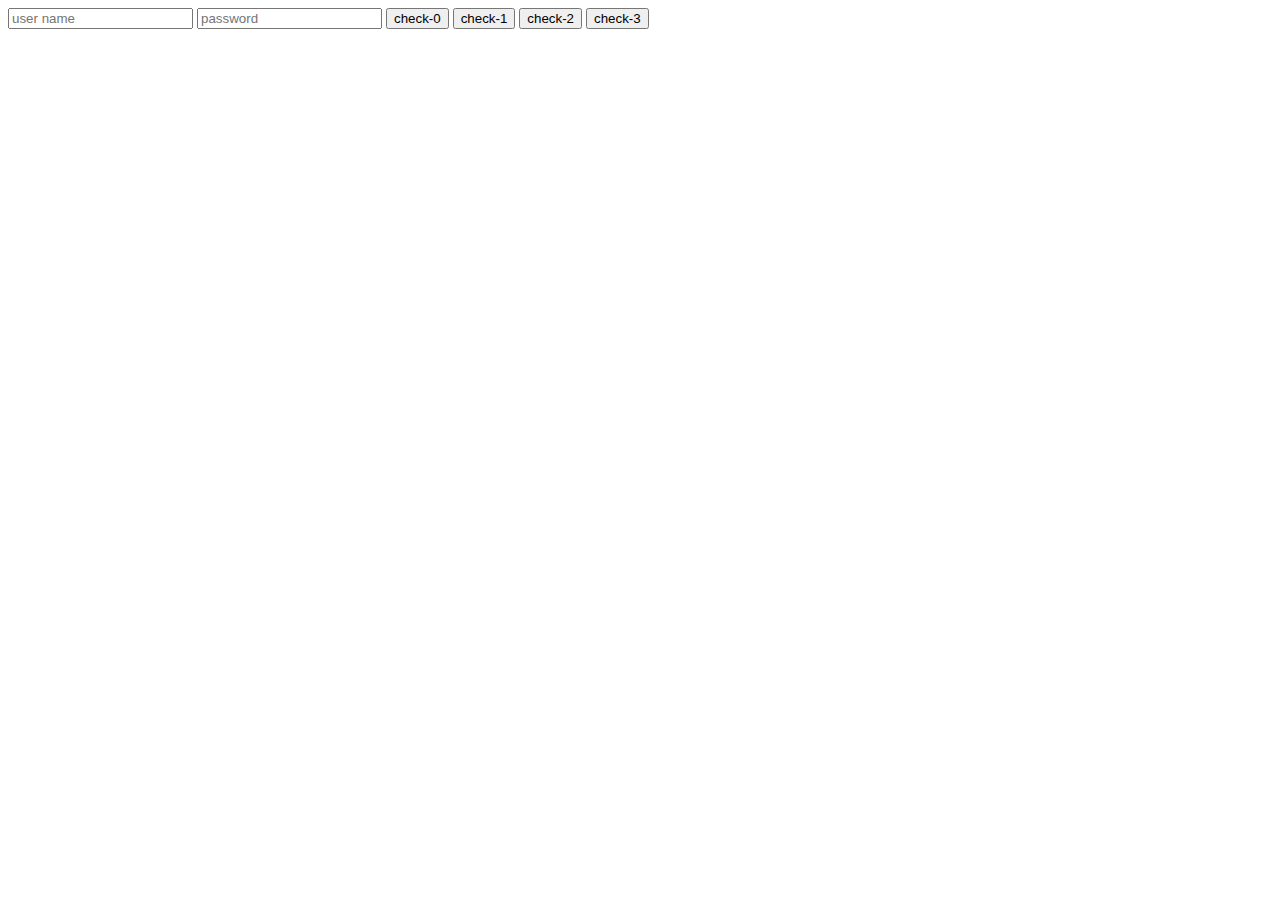
<file: again/index.html>
<!DOCTYPE html>
<html lang="en">
  <head>
    <meta charset="UTF-8" />
    <meta http-equiv="X-UA-Compatible" content="IE=edge" />
    <meta name="viewport" content="width=device-width, initial-scale=1.0" />
    <title>Document</title>
  </head>
  <body>
    <input id="userName" placeholder="user name" type="text" />
    <input id="userPassword" placeholder="password" type="text" />

    <button class="btn">check-0</button>
    <button class="btn">check-1</button>
    <button class="btn">check-2</button>
    <button class="btn">check-3</button>
    <div class="output"></div>
  </body>
  <script src="./app.js"></script>
</html>
</file>
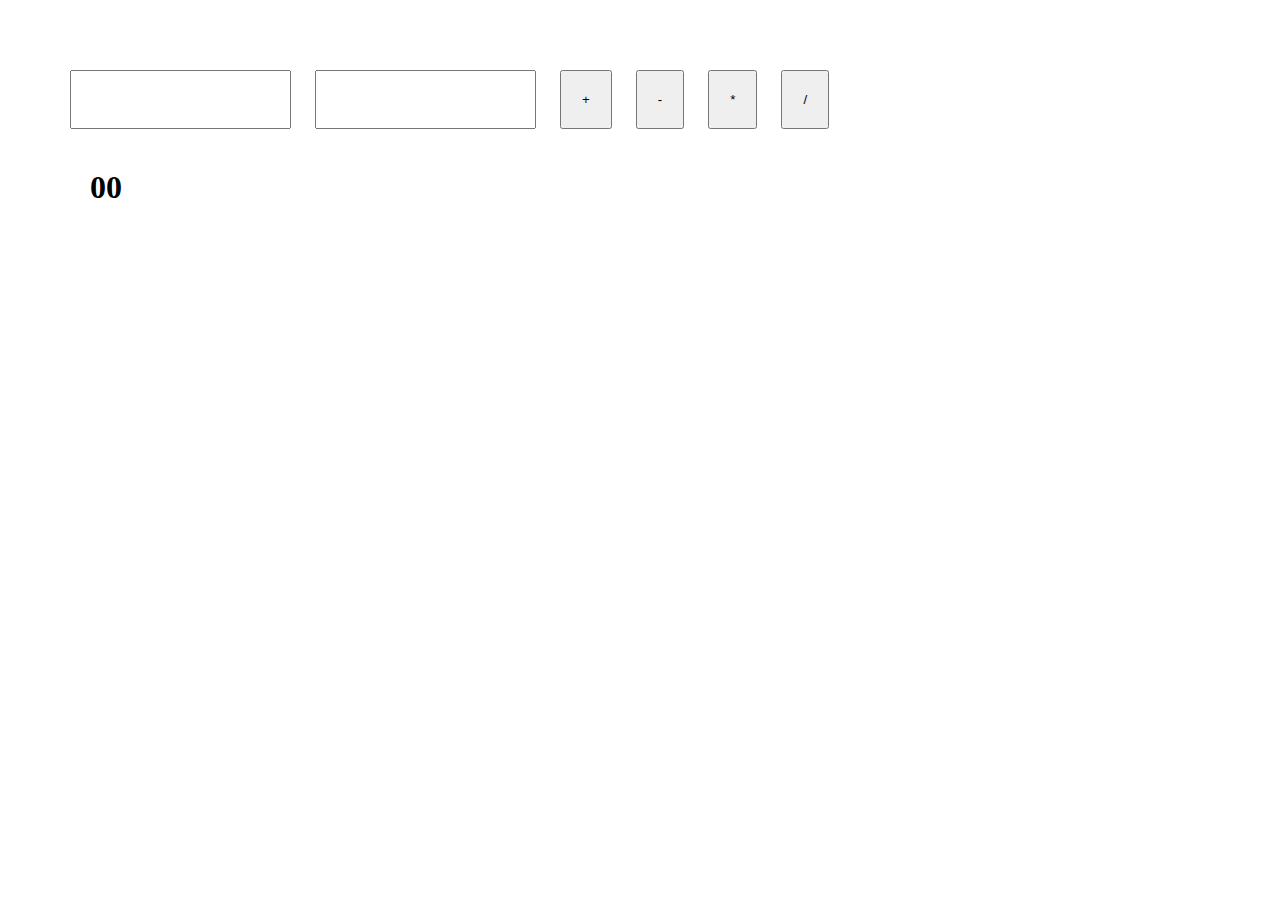
<file: calculator/index.html>
<!DOCTYPE html>
<html lang="en">
  <head>
    <meta charset="UTF-8" />
    <meta http-equiv="X-UA-Compatible" content="IE=edge" />
    <meta name="viewport" content="width=device-width, initial-scale=1.0" />
    <link rel="stylesheet" href="style.css" />
    <title>practice</title>
  </head>
  <body>
    <input type="text" id="numOne" value="" />
    <input type="number" id="numTwo" />
    <button onclick="plus()">+</button>
    <button onclick="minus()">-</button>
    <button onclick="multiply()">*</button>
    <button onclick="divide()">/</button>

    <h1 class="result">00</h1>
  </body>
  <script src="srcipt.js"></script>
</html>
</file>
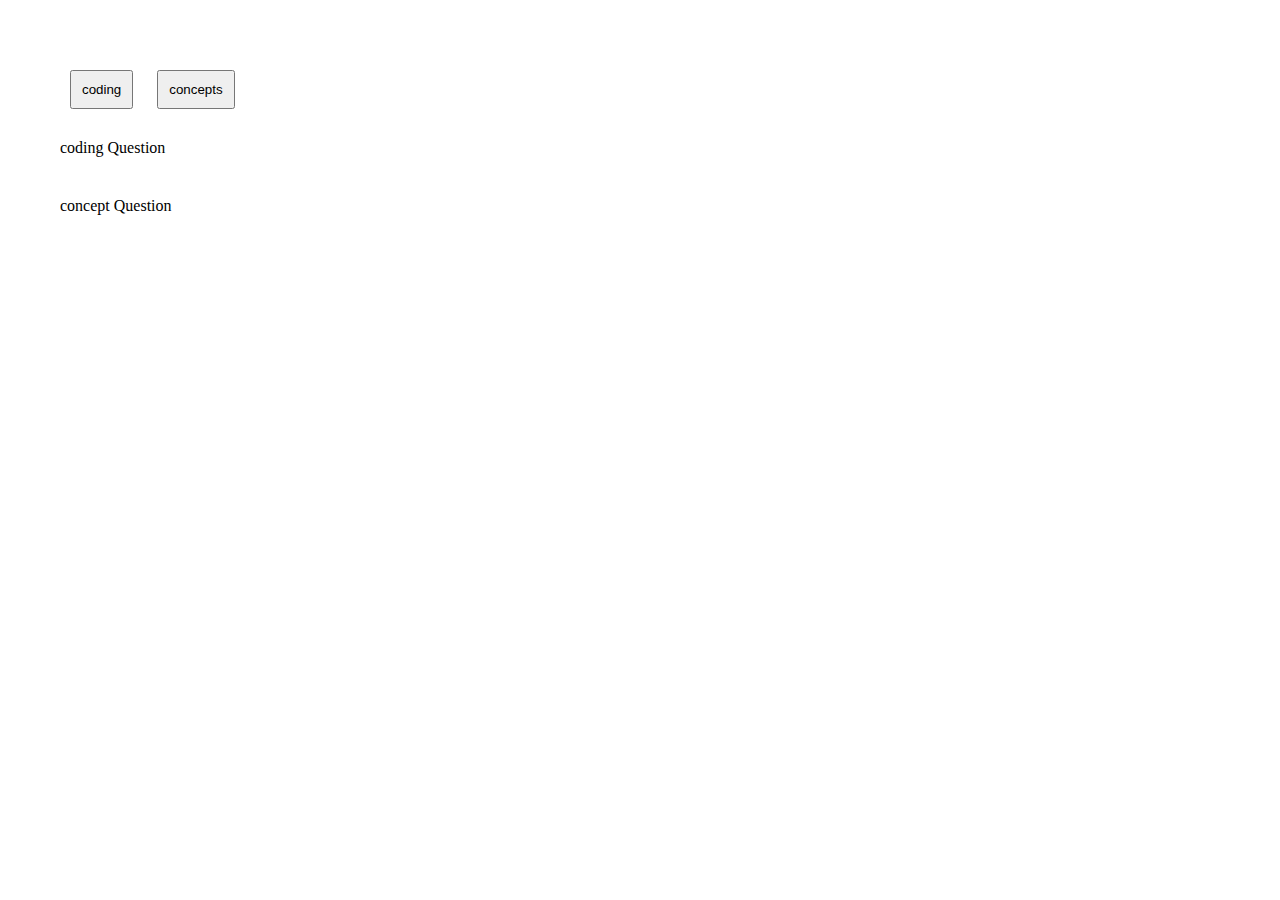
<file: my-mock-app/index.html>
<!DOCTYPE html>
<html lang="en">
  <head>
    <meta charset="UTF-8" />
    <meta http-equiv="X-UA-Compatible" content="IE=edge" />
    <meta name="viewport" content="width=device-width, initial-scale=1.0" />
    <title>self mock app</title>
    <link rel="stylesheet" href="style.css" />
  </head>
  <body>
    <div>
      <button onclick="get('coding')">coding</button>
      <button onclick="get('concept')">concepts</button>
    </div>
    <label for="coding">coding Question</label>
    <div id="coding"></div>
    <label for="concept">concept Question</label>
    <div id="concept"></div>
  </body>
  <script src="./app.js"></script>
</html>
</file>
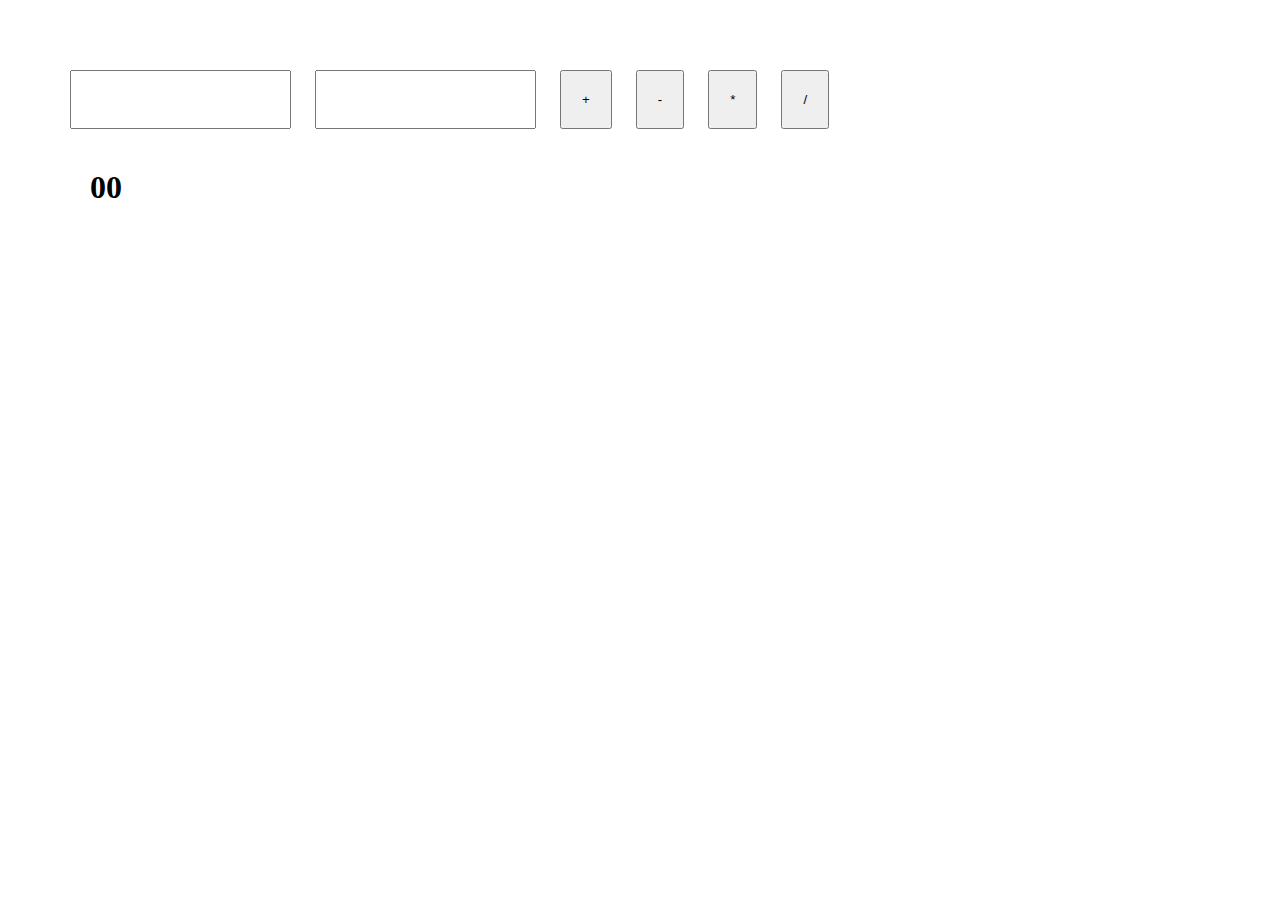
<file: que-1-calculator/index.html>
<!DOCTYPE html>
<html lang="en">
  <head>
    <meta charset="UTF-8" />
    <meta http-equiv="X-UA-Compatible" content="IE=edge" />
    <meta name="viewport" content="width=device-width, initial-scale=1.0" />
    <link rel="stylesheet" href="style.css" />
    <title>practice</title>
  </head>
  <body>
    <input type="text" id="numOne" value="" />
    <input type="number" id="numTwo" />
    <button onclick="calc('plus')">+</button>
    <button onclick="calc('minus')">-</button>
    <button onclick="calc('multiply')">*</button>
    <button onclick="calc('divide')">/</button>

    <h1 class="result">00</h1>
  </body>
  <script src="srcipt.js"></script>
</html>
</file>
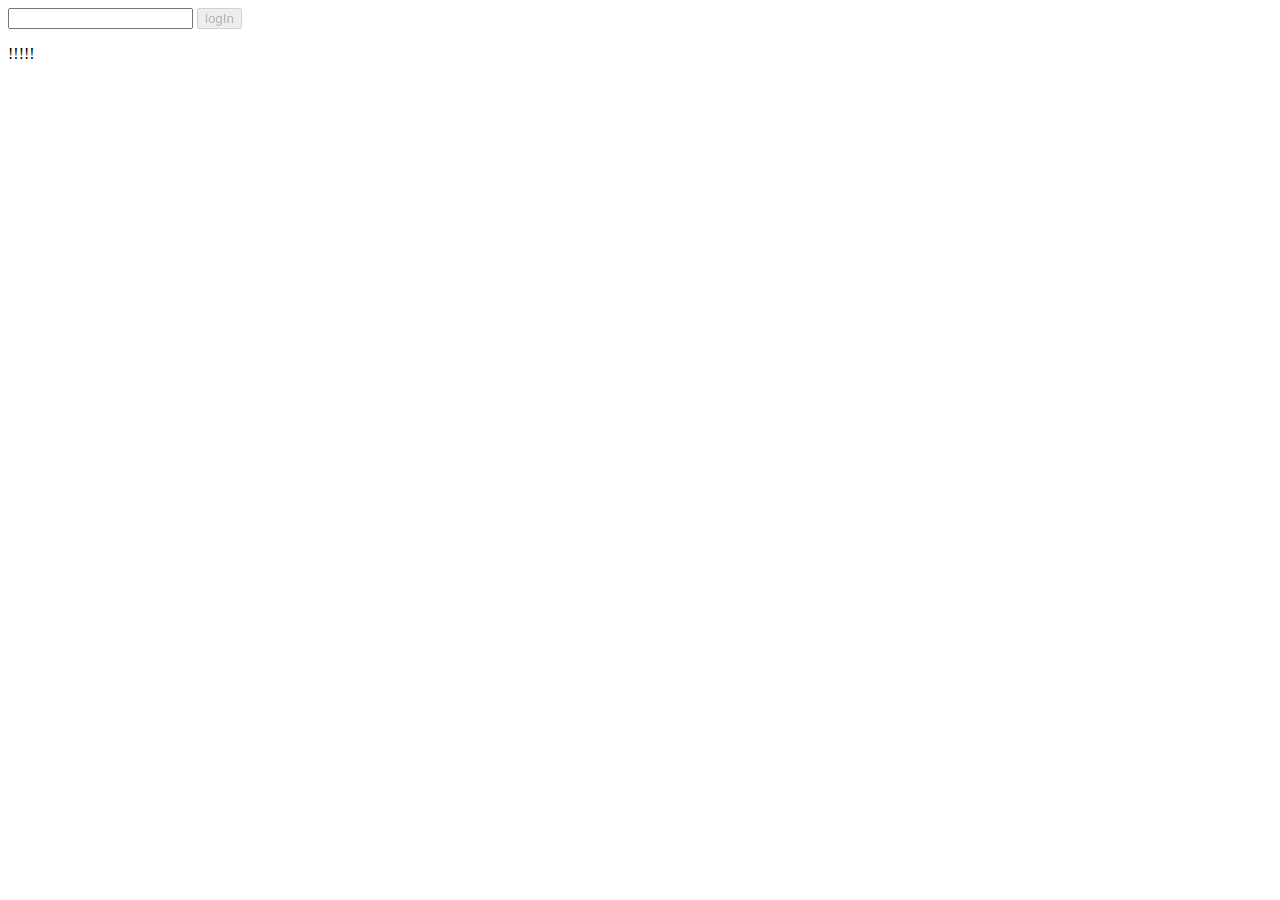
<file: que-11-password/index.html>
<!DOCTYPE html>
<html lang="en">
  <head>
    <meta charset="UTF-8" />
    <meta http-equiv="X-UA-Compatible" content="IE=edge" />
    <meta name="viewport" content="width=device-width, initial-scale=1.0" />
    <title>Document</title>
  </head>
  <body>
    <input type="text" />
    <button id="btn" onclick="check()">logIn</button>
    <p id="output">!!!!!</p>
  </body>
  <script src="app.js"></script>
</html>
</file>
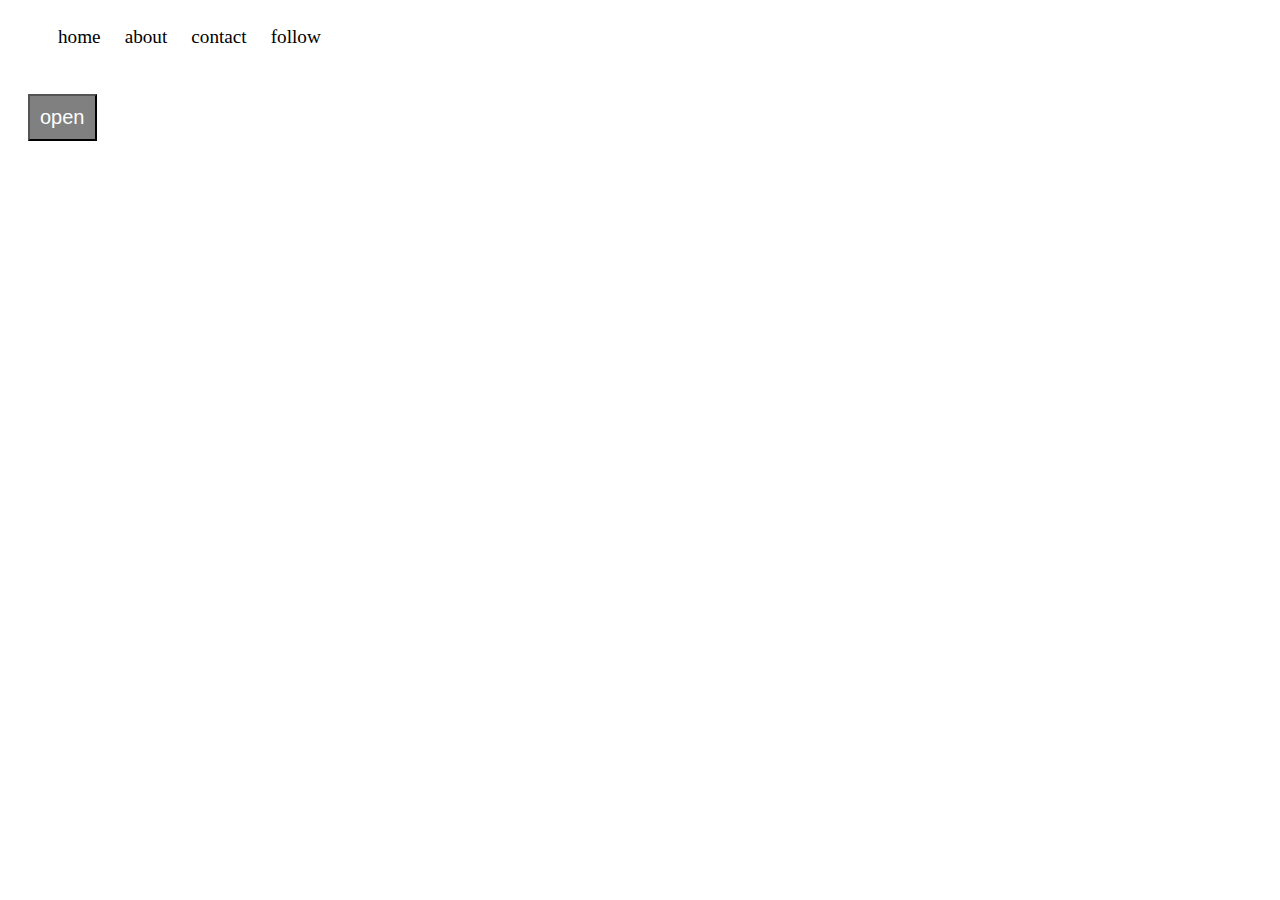
<file: que-12-navbtn/index.html>
<!DOCTYPE html>
<html lang="en">
  <head>
    <meta charset="UTF-8" />
    <meta http-equiv="X-UA-Compatible" content="IE=edge" />
    <meta name="viewport" content="width=device-width, initial-scale=1.0" />
    <link rel="stylesheet" href="./style.css" />
    <title>Document</title>
  </head>
  <body>
    <nav>
      <ul>
        <li>home</li>
        <li>about</li>
        <li>contact</li>
        <li>follow</li>
      </ul>
    </nav>
    <button id="btn">open</button>
  </body>
</html>
</file>
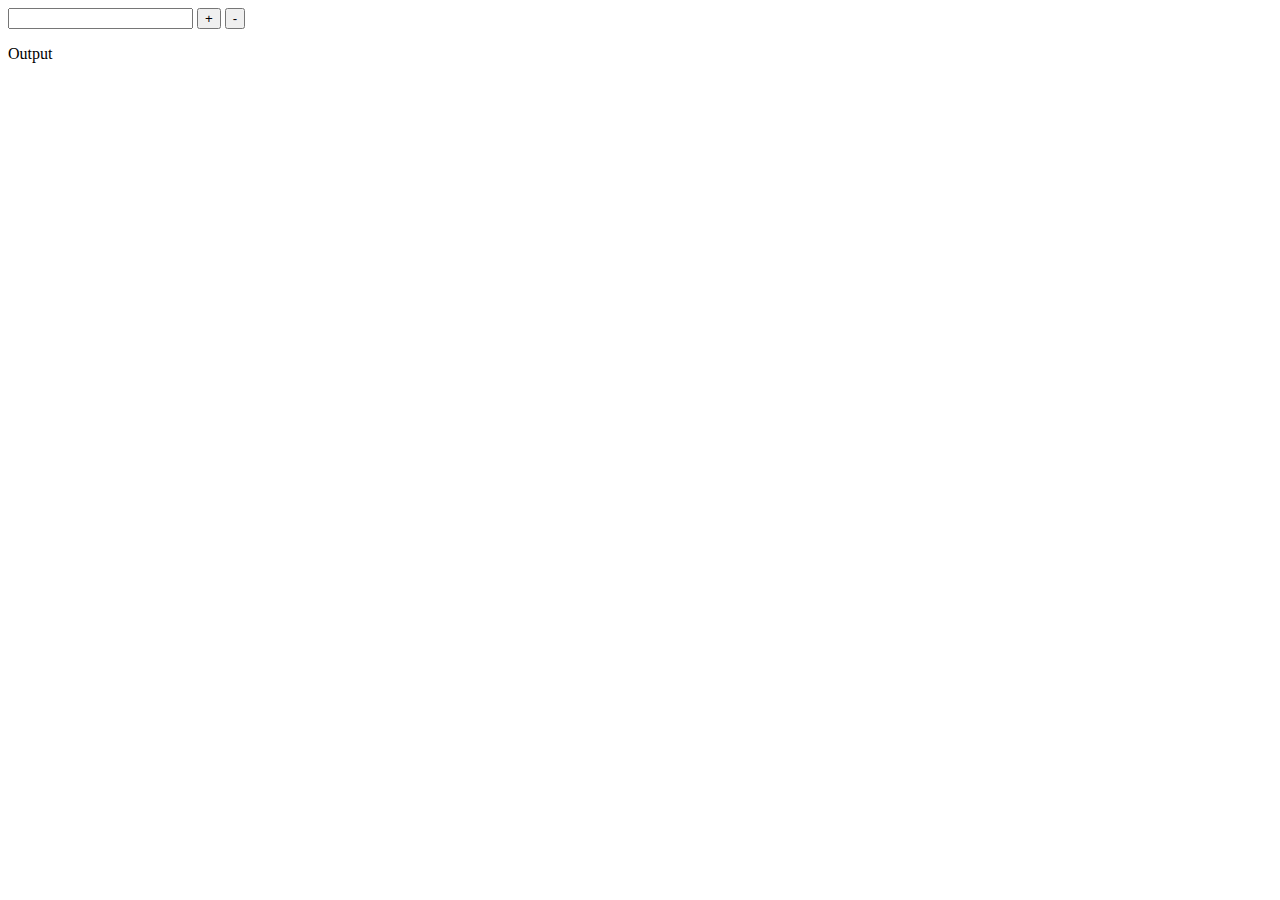
<file: que-2-font-size/index.html>
<!DOCTYPE html>
<html lang="en">
  <head>
    <meta charset="UTF-8" />
    <meta http-equiv="X-UA-Compatible" content="IE=edge" />
    <meta name="viewport" content="width=device-width, initial-scale=1.0" />
    <title>Font Size</title>
  </head>
  <body>
    <input type="text" />
    <button onclick="changeSize('increase')">+</button>
    <button onclick="changeSize('decrease')">-</button>
    <p class="output">Output</p>
  </body>
  <script src="./app.js"></script>
</html>
</file>
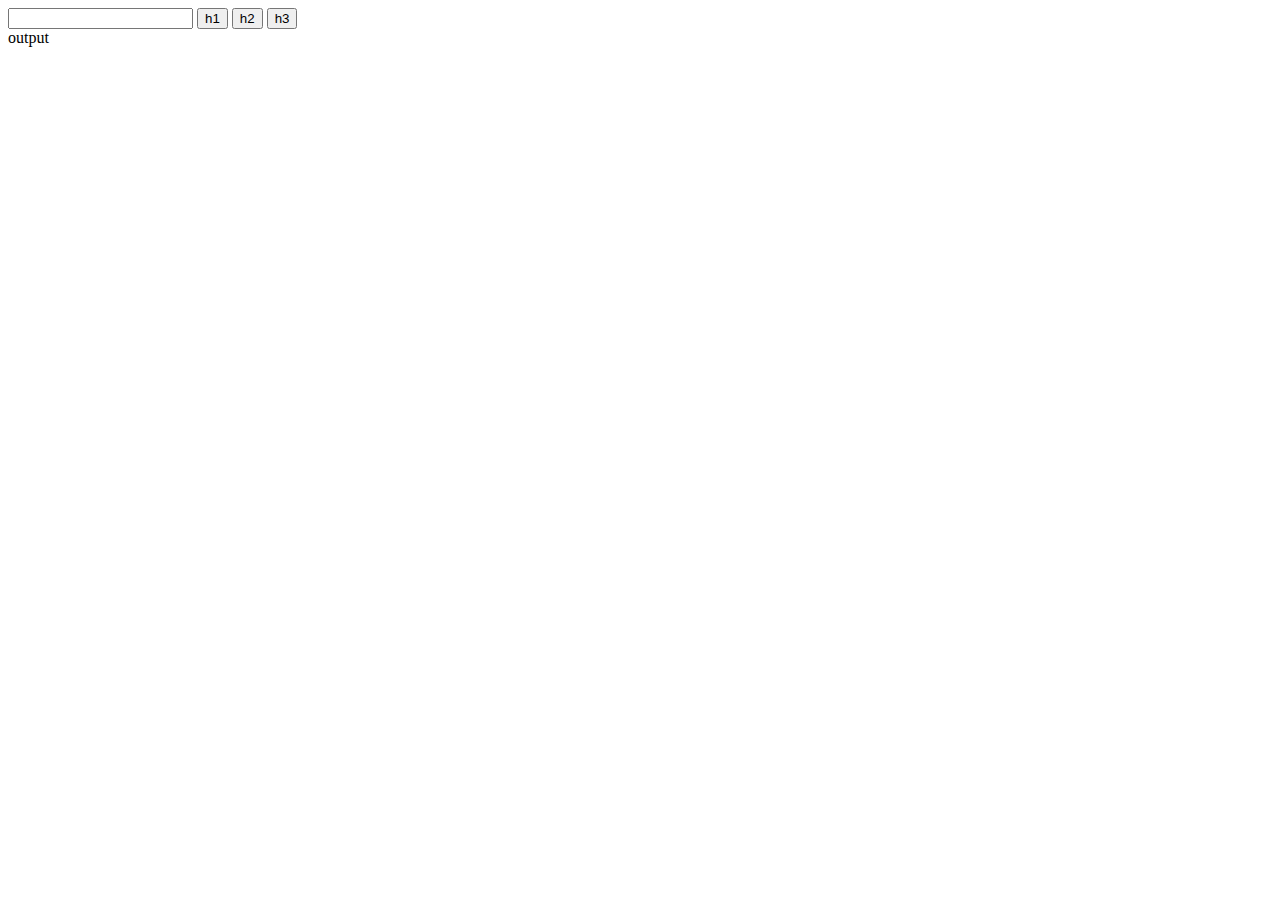
<file: que-3-heading/index.html>
<!DOCTYPE html>
<html lang="en">
  <head>
    <meta charset="UTF-8" />
    <meta http-equiv="X-UA-Compatible" content="IE=edge" />
    <meta name="viewport" content="width=device-width, initial-scale=1.0" />
    <title>Document</title>
  </head>
  <body>
    <input type="text" />
    <button onclick="change('h1')">h1</button>
    <button onclick="change('h2')">h2</button>
    <button onclick="change('h3')">h3</button>
    <div class="result">output</div>
  </body>
  <script src="./app.js"></script>
</html>
</file>
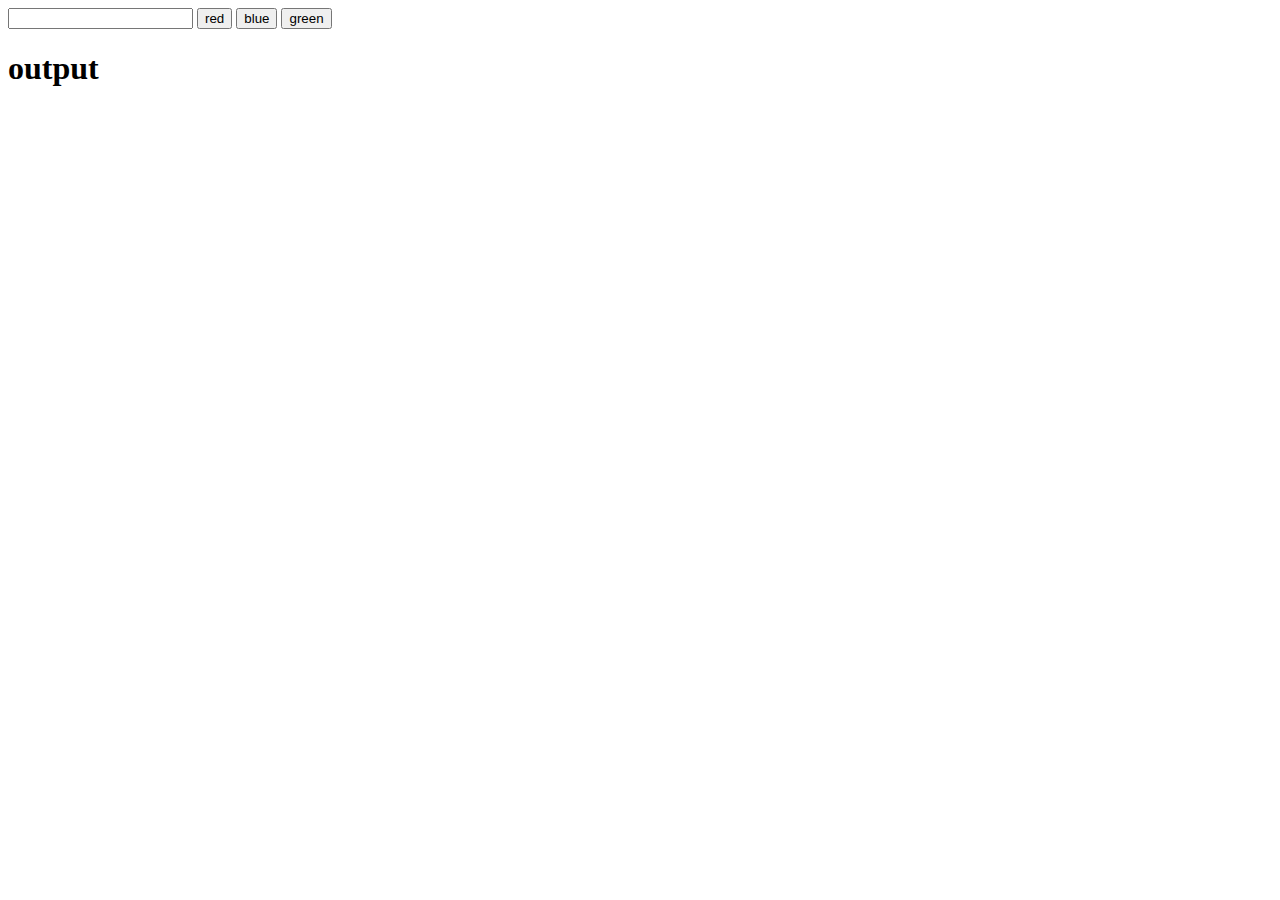
<file: que-4-color/index.html>
<!DOCTYPE html>
<html lang="en">
  <head>
    <meta charset="UTF-8" />
    <meta http-equiv="X-UA-Compatible" content="IE=edge" />
    <meta name="viewport" content="width=device-width, initial-scale=1.0" />
    <title>change color</title>
  </head>
  <body>
    <input type="text" />
    <button onclick="change('red')">red</button>
    <button onclick="change('blue')">blue</button>
    <button onclick="change('green')">green</button>
    <h1 class="output">output</h1>
  </body>
  <script src="app.js"></script>
</html>
</file>
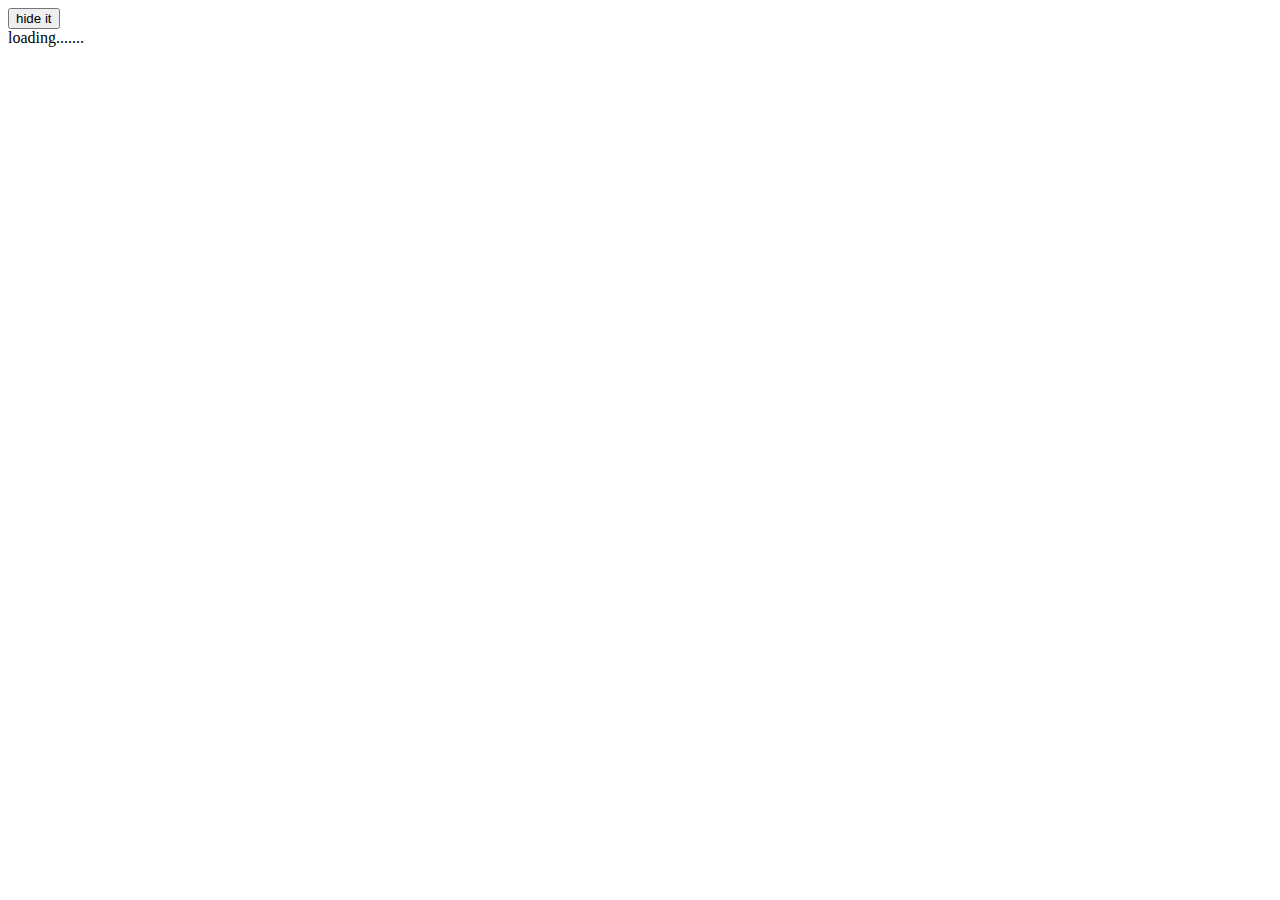
<file: que-6-loading/index.html>
<!DOCTYPE html>
<html lang="en">
  <head>
    <meta charset="UTF-8" />
    <meta http-equiv="X-UA-Compatible" content="IE=edge" />
    <meta name="viewport" content="width=device-width, initial-scale=1.0" />
    <title>Document</title>
  </head>
  <body>
    <button onclick="hide()">hide it</button>

    <div id="loading">loading.......</div>
  </body>
  <script src="./app.js"></script>
</html>
</file>
<file: calculator/style.css>
* {
  padding: 20px;
  margin: 10px;
}
</file>
<file: my-mock-app/style.css>
* {
  margin: 10px;
  padding: 10px;
}
</file>
<file: que-1-calculator/style.css>
* {
  padding: 20px;
  margin: 10px;
}
</file>
<file: que-12-navbtn/style.css>
#btn {
  margin: 20px;
  padding: 10px;
  font-family: Arial, Helvetica, sans-serif;
  font-size: 20px;
  color: white;
  background-color: grey;
}

ul li {
  text-decoration: none;
  display: inline-block;
  padding: 10px;
  font-size: 1.2rem;
}
ul li:hover {
  cursor: pointer;
}
</file>
